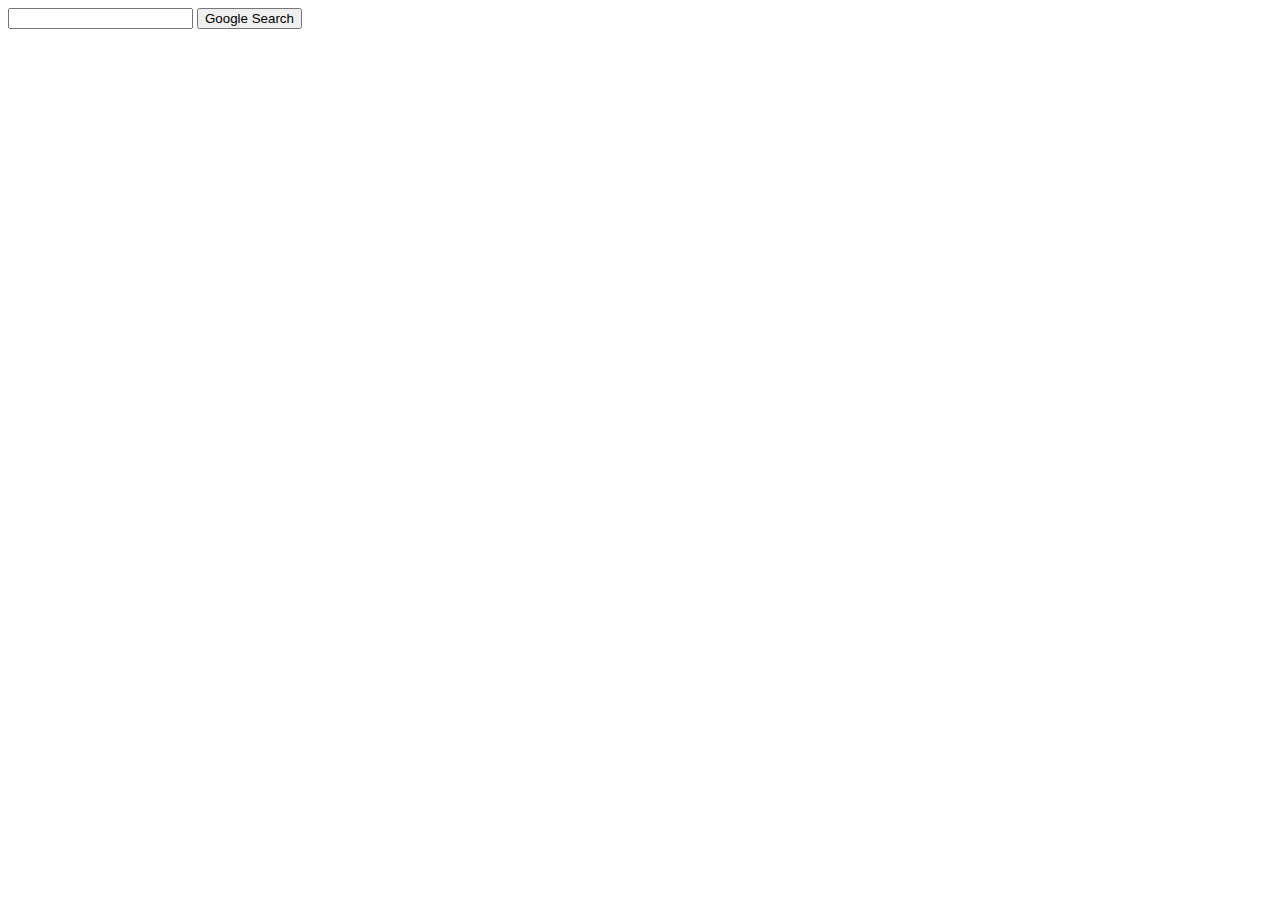
<file: googlesearch.html>
<!DOCTYPE html>
<html lang="en">
    <head>
        <title>Search</title>
    </head>
    <body>
        <form action="https://www.google.com/search">
            <input type="text" name="as_q">
            <!-- <input type="hidden" name="tbm" value="isch"> -->
            <input type="submit" value="Google Search">
            <!-- as+q is for all these words -->
            <!-- https://google.com/search?as_q=hat+bat -->
            <!-- as_epq is for this exact word or phrase -->
            <!-- https://www.google.com/search?as_epq=saranghae -->
            <!-- as_oq if for any of these words -->
            <!-- https://www.google.com/search?as_oq=junghaein+photograph+jisoo -->
        </form>
    </body>
</html>
</file>
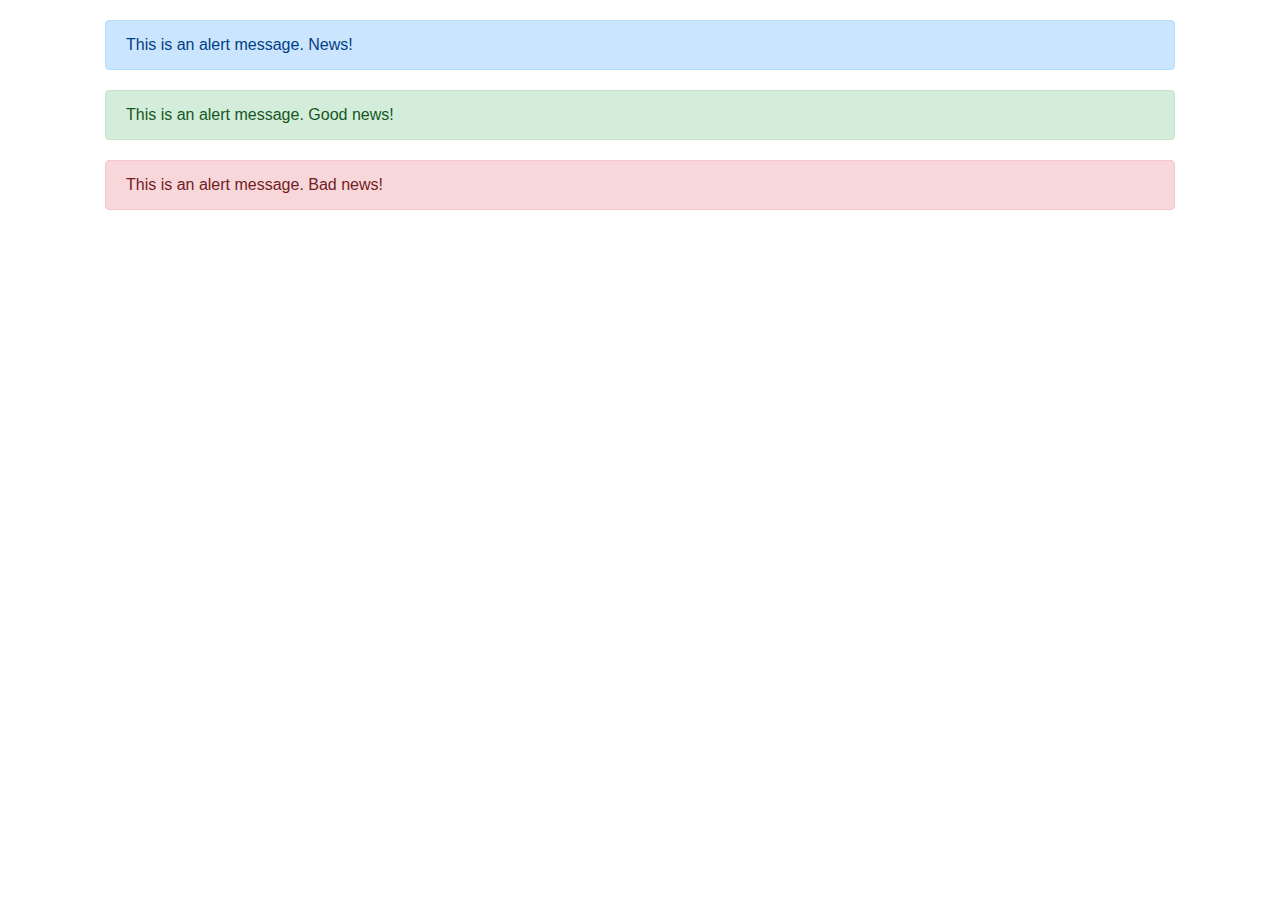
<file: htmlcss sourcecode/alert.html>
<!DOCTYPE html>
<html lang="en">
    <head>
        <title>My Web Page!</title>
        <link rel="stylesheet" href="https://stackpath.bootstrapcdn.com/bootstrap/4.4.1/css/bootstrap.min.css" integrity="sha384-Vkoo8x4CGsO3+Hhxv8T/Q5PaXtkKtu6ug5TOeNV6gBiFeWPGFN9MuhOf23Q9Ifjh" crossorigin="anonymous">
        <style>
            .alert {
                margin: 20px;
            }
        </style>
    </head>
    <body>
        <div class="container">
            <div class="alert alert-primary" role="alert">
                This is an alert message. News!
            </div>
            <div class="alert alert-success" role="alert">
                This is an alert message. Good news!
            </div>
            <div class="alert alert-danger" role="alert">
                This is an alert message. Bad news!
            </div>
        </div>
    </body>
</html>
</file>
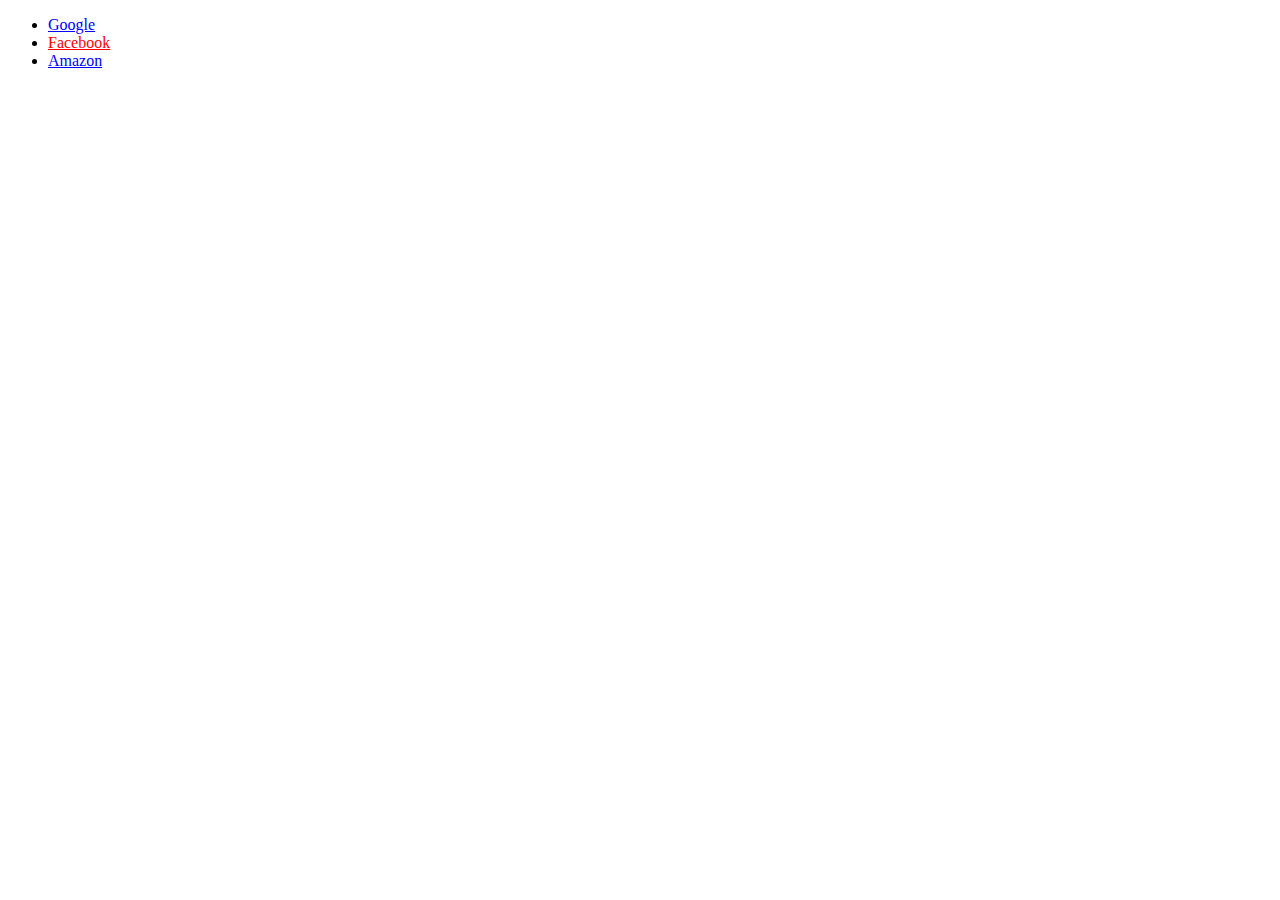
<file: htmlcss sourcecode/attribute.html>
<!DOCTYPE html>
<html lang="en">
    <head>
        <title>My Web Page!</title>
        <style>
            a {
                color: blue;
            }

            a[href="https://facebook.com"] {
                color: red;
            }
        </style>
    </head>
    <body>
        <ul>
            <li><a href="https://google.com">Google</a></li>
            <li><a href="https://facebook.com">Facebook</a></li>
            <li><a href="https://amazon.com">Amazon</a></li>
        </ul>
    </body>
</html>
</file>
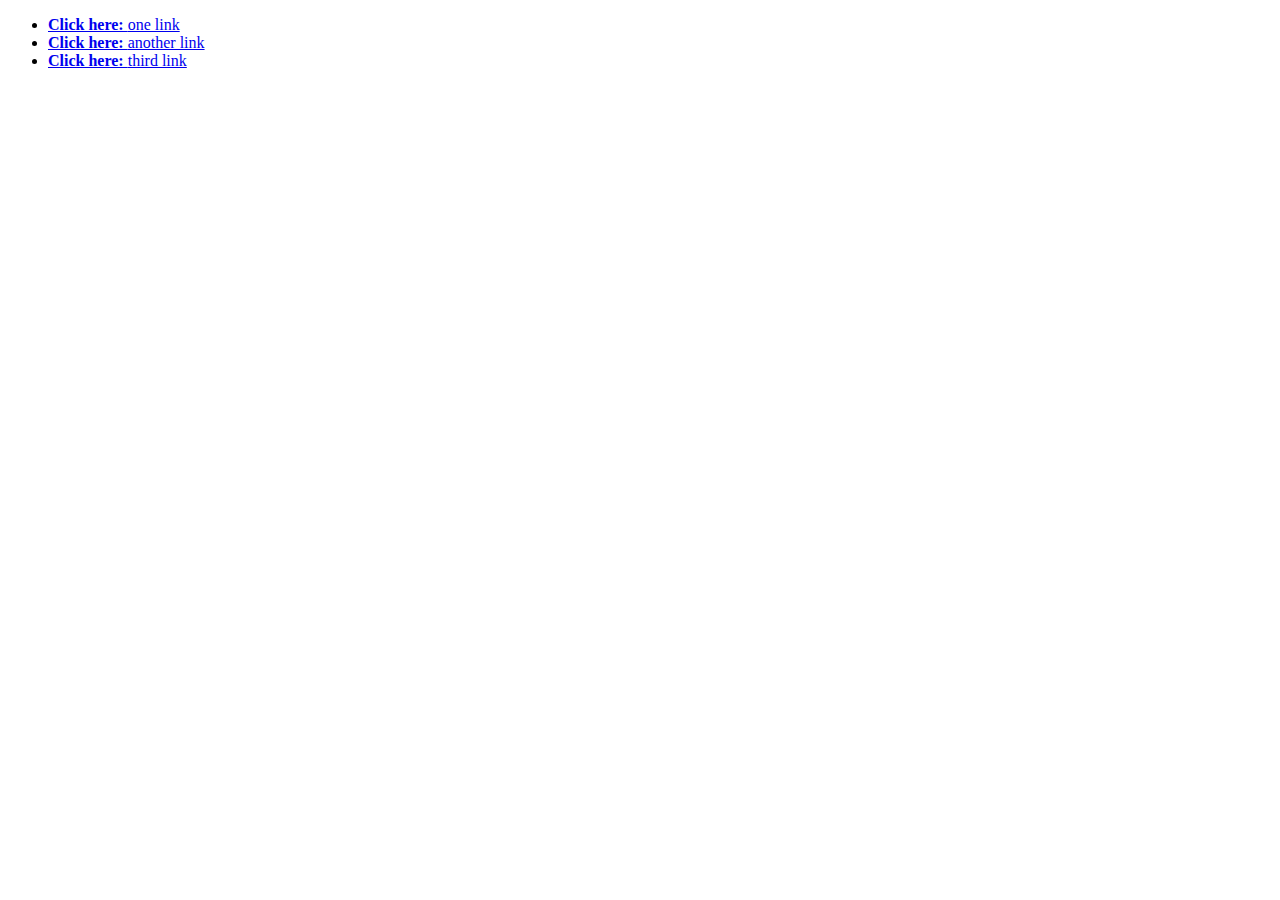
<file: htmlcss sourcecode/before.html>
<!DOCTYPE html>
<html lang="en">
    <head>
        <title>My Web Page!</title>
        <style>
            a::before {
                content: "Click here: ";
                font-weight: bold;
            }
        </style>
    </head>
    <body>
        <ul>
            <li><a href="#">one link</a></li>
            <li><a href="#">another link</a></li>
            <li><a href="#">third link</a></li>
        </ul>
    </body>
</html>
</file>
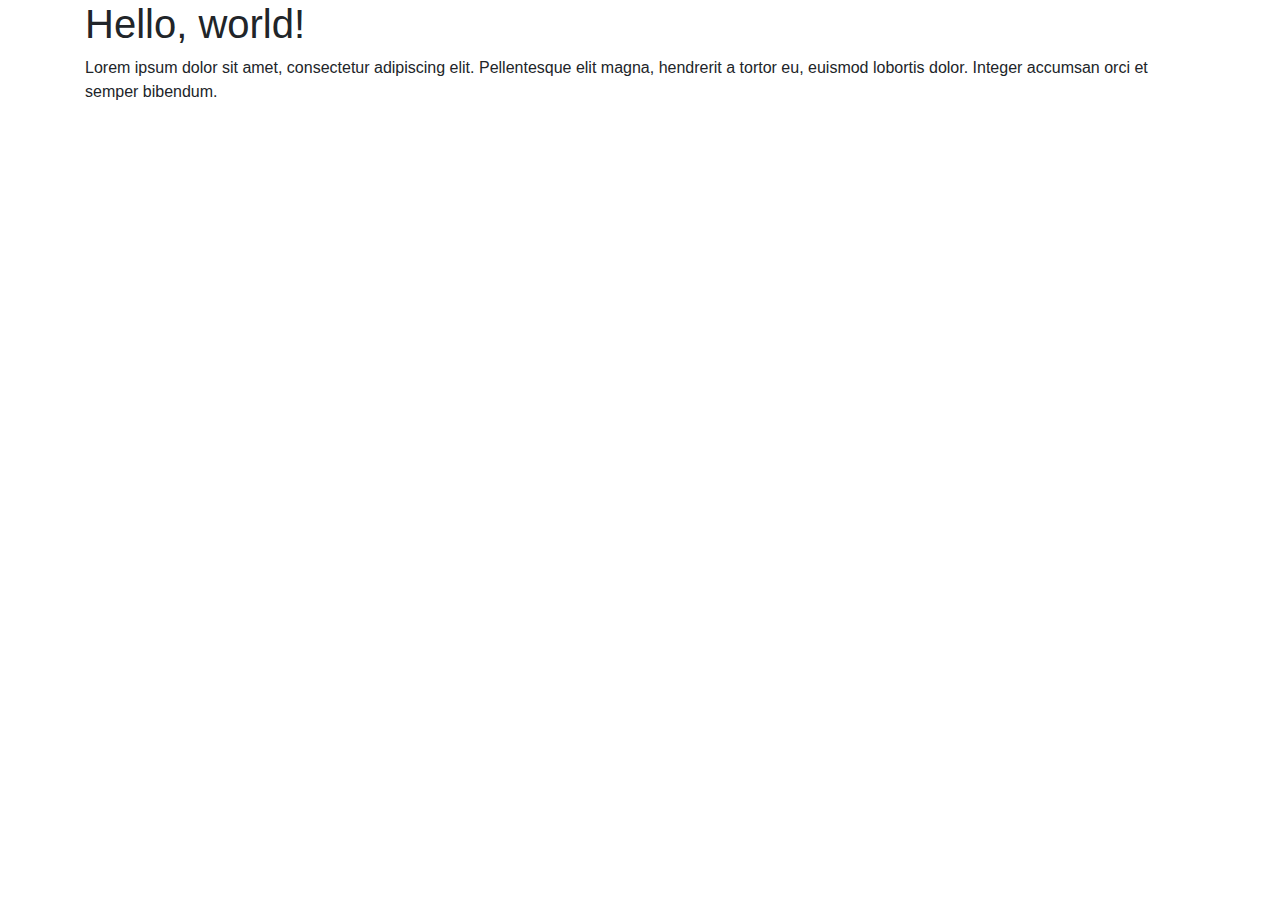
<file: htmlcss sourcecode/bootstrap.html>
<!DOCTYPE html>
<html lang="en">
    <head>
        <title>My Web Page!</title>
        <link rel="stylesheet" href="https://stackpath.bootstrapcdn.com/bootstrap/4.4.1/css/bootstrap.min.css" integrity="sha384-Vkoo8x4CGsO3+Hhxv8T/Q5PaXtkKtu6ug5TOeNV6gBiFeWPGFN9MuhOf23Q9Ifjh" crossorigin="anonymous">
    </head>
    <body>
        <div class="container">
            <h1>Hello, world!</h1>
            <p>Lorem ipsum dolor sit amet, consectetur adipiscing elit. Pellentesque elit magna, hendrerit a tortor eu, euismod lobortis dolor. Integer accumsan orci et semper bibendum.</p>
        </div>
    </body>
</html>
</file>
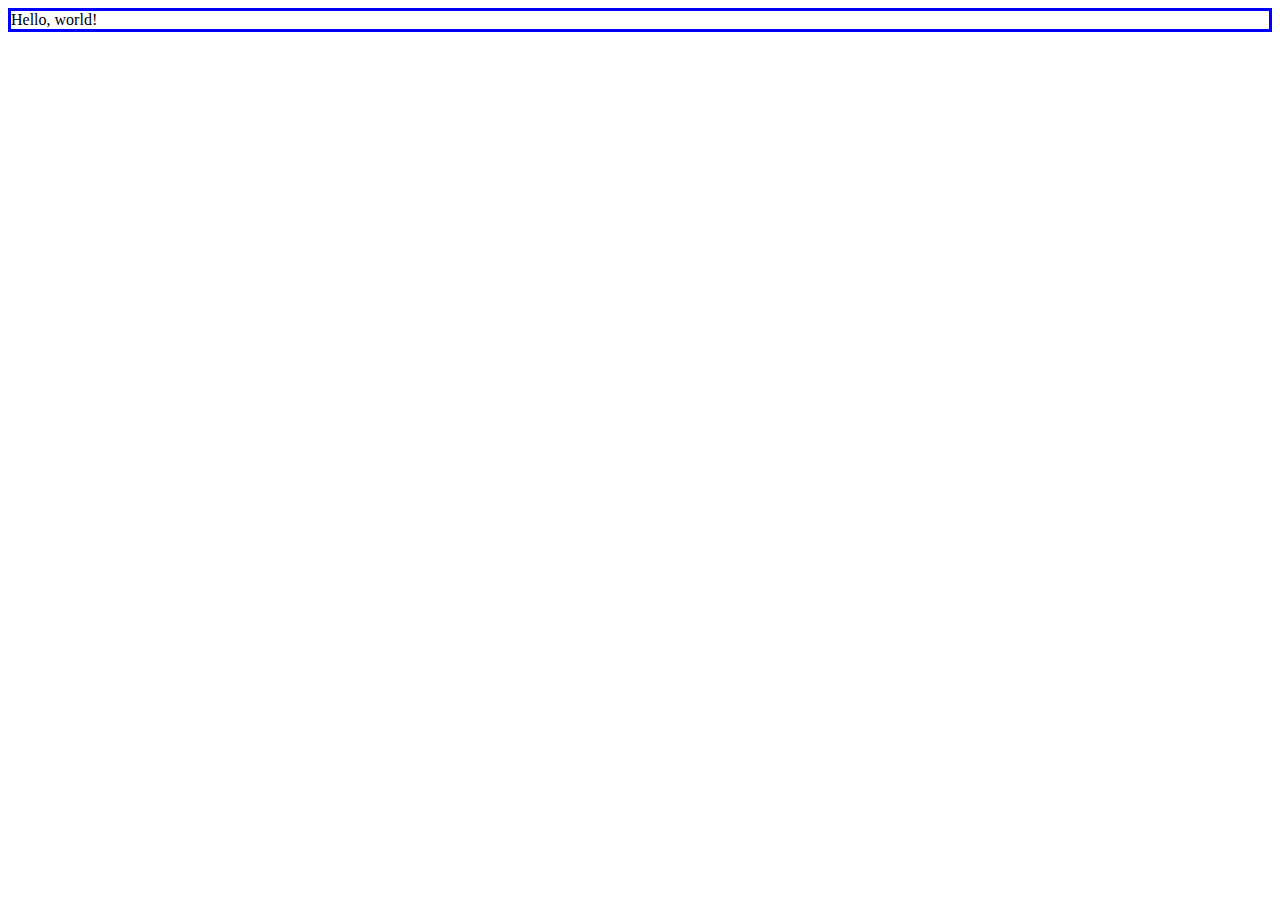
<file: htmlcss sourcecode/border.html>
<!DOCTYPE html>
<html lang="en">
    <head>
        <title>My Web Page!</title>
            <style>
                div {
                    border: 3px solid blue;
                }
            </style>
        </style>
    </head>
    <body>
        <div>
            Hello, world!
        </div>
    </body>
</html>
</file>
